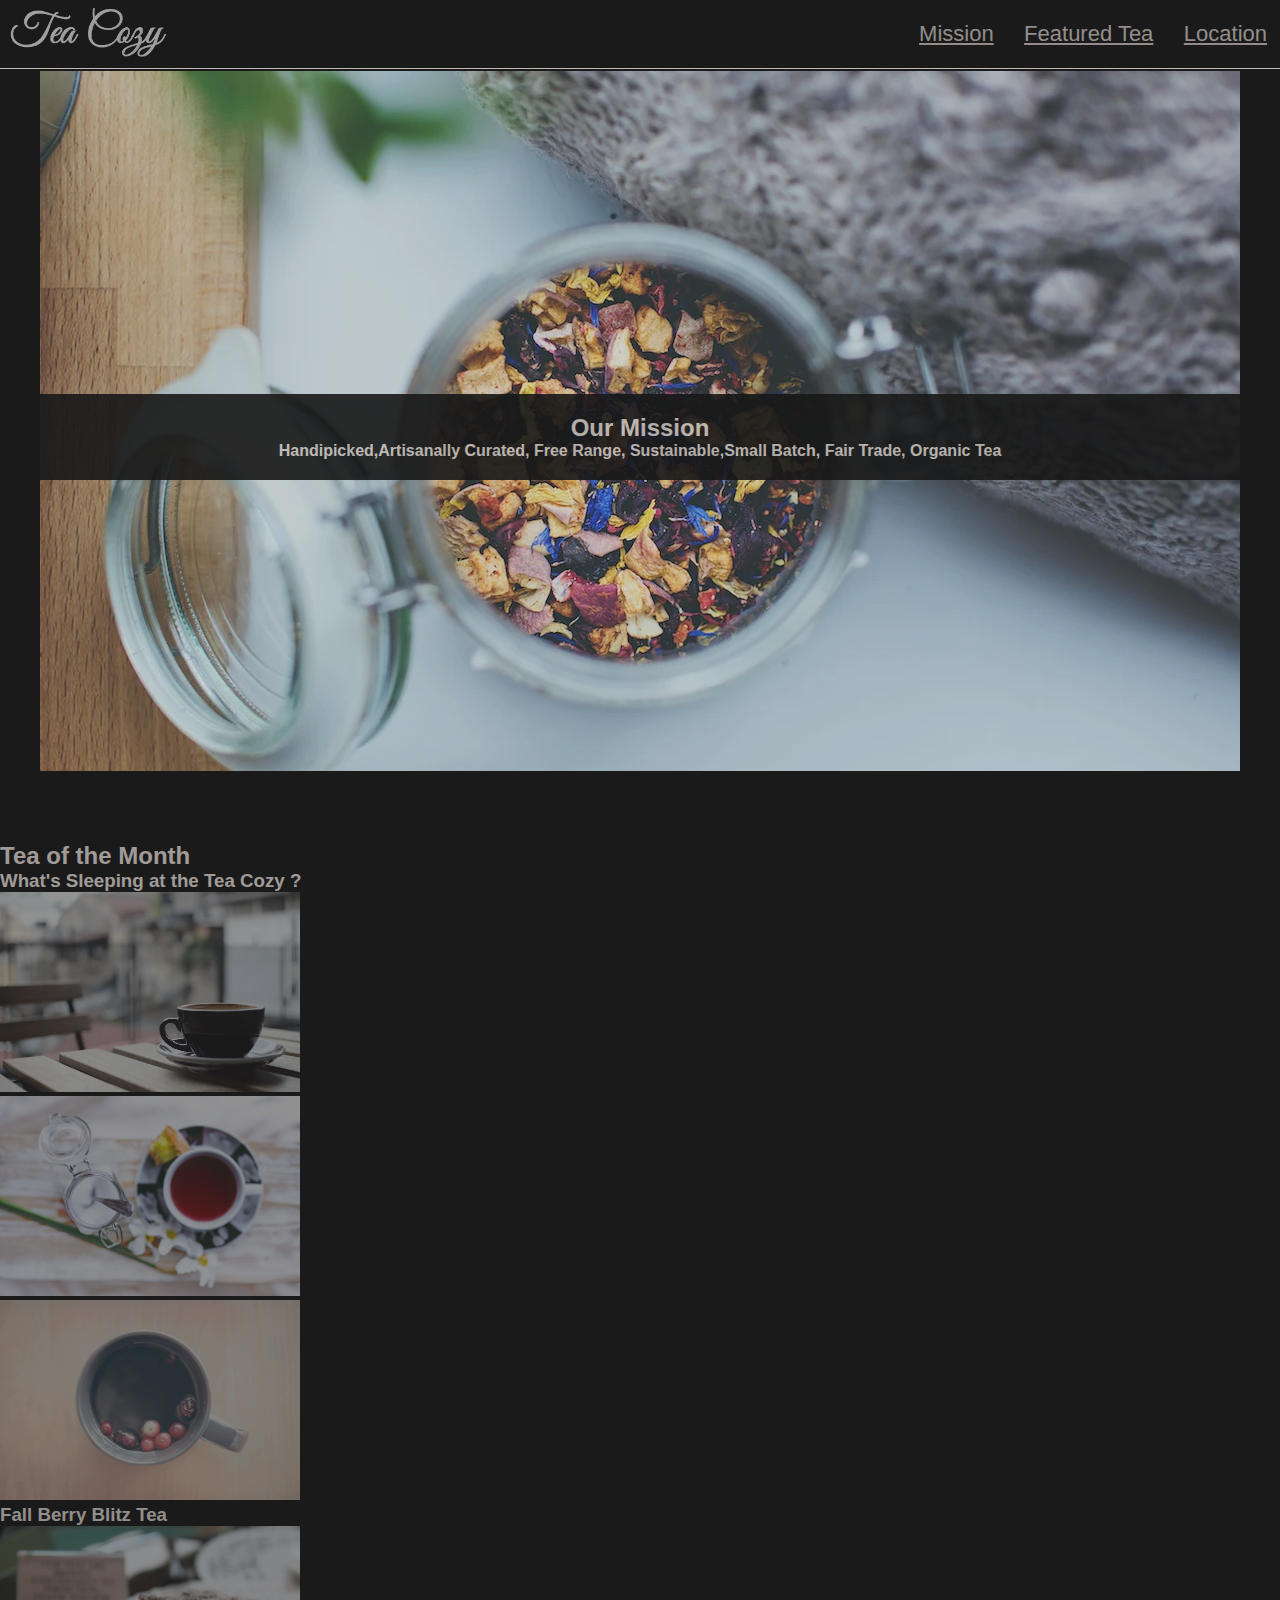
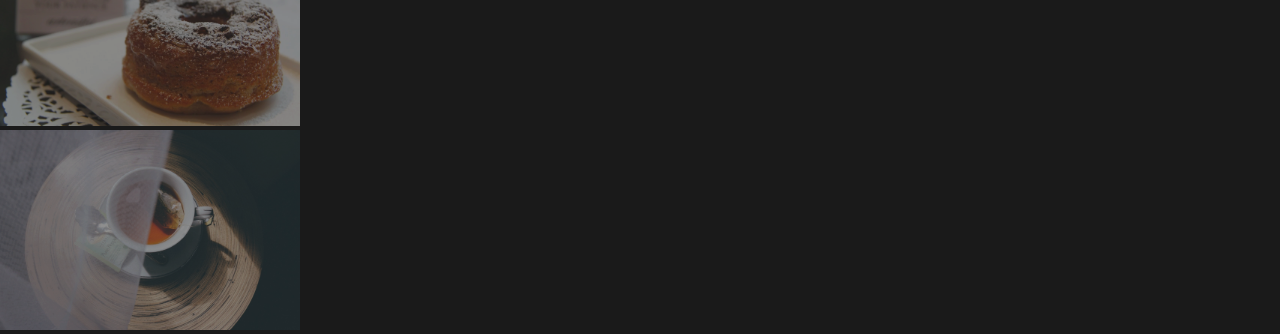
<file: Tea Cozy/index.html>
<!DOCTYPE html>
<html lang="en">
<head>
    <meta charset="UTF-8">
    <meta name="viewport" content="width=device-width, initial-scale=1.0">
    <title>Tea Cozy</title>
    <link rel="stylesheet" href="./style.css">
    <link rel="icon" href="./<favicon-name>.ico" type="image/x-icon">

</head>
<body>
    <header>
        <nav>
            <div class="logo">
                <img src="Img/img-tea-cozy-logo.webp" alt="NotFound" height="50px">
            </div>
            <ul>
                <li><a href="">Mission</a></li>
                <li><a href="">Featured Tea</a></li>
                <li><a href="">Location</a></li>
            </ul>
        </nav>
    </header>
    <main>
        <div class="mission">
            <h2>Our Mission</h2>
            <h4>Handipicked,Artisanally Curated, Free Range, Sustainable,Small Batch, Fair Trade, Organic Tea</h4>
        </div>
    </main>

<section>
    <div class="teaShop">
        <div class="titles">
            <h2>Tea of the Month</h2>
            <h3>What's Sleeping at the Tea Cozy ? </h3>
        </div>
        <div class="teaImg">
            <div class="cards">
                <img src="./Img/img-locations-background.webp" alt="" srcset="">
                <h3></h3>
            </div>
            <div class="cards">
                <img src="./Img/img-bedford-bizarre.webp" alt="" srcset="">
                <h3></h3>
            </div>
            <div class="cards">
                <img src="./Img/img-berryblitz.webp" alt="" srcset="">
                <h3>Fall Berry Blitz Tea</h3>
            </div>
            <div class="cards">
                <img src="./Img/img-donut.webp" alt="" srcset="">
                <h3></h3>
            </div>
            <div class="cards">
                <img src="./Img/img-myrtle-ave.jpg" alt="" srcset="">
                <h3></h3>
            </div>
        </div>
    </div>
</section>

</body>
</html>
</file>
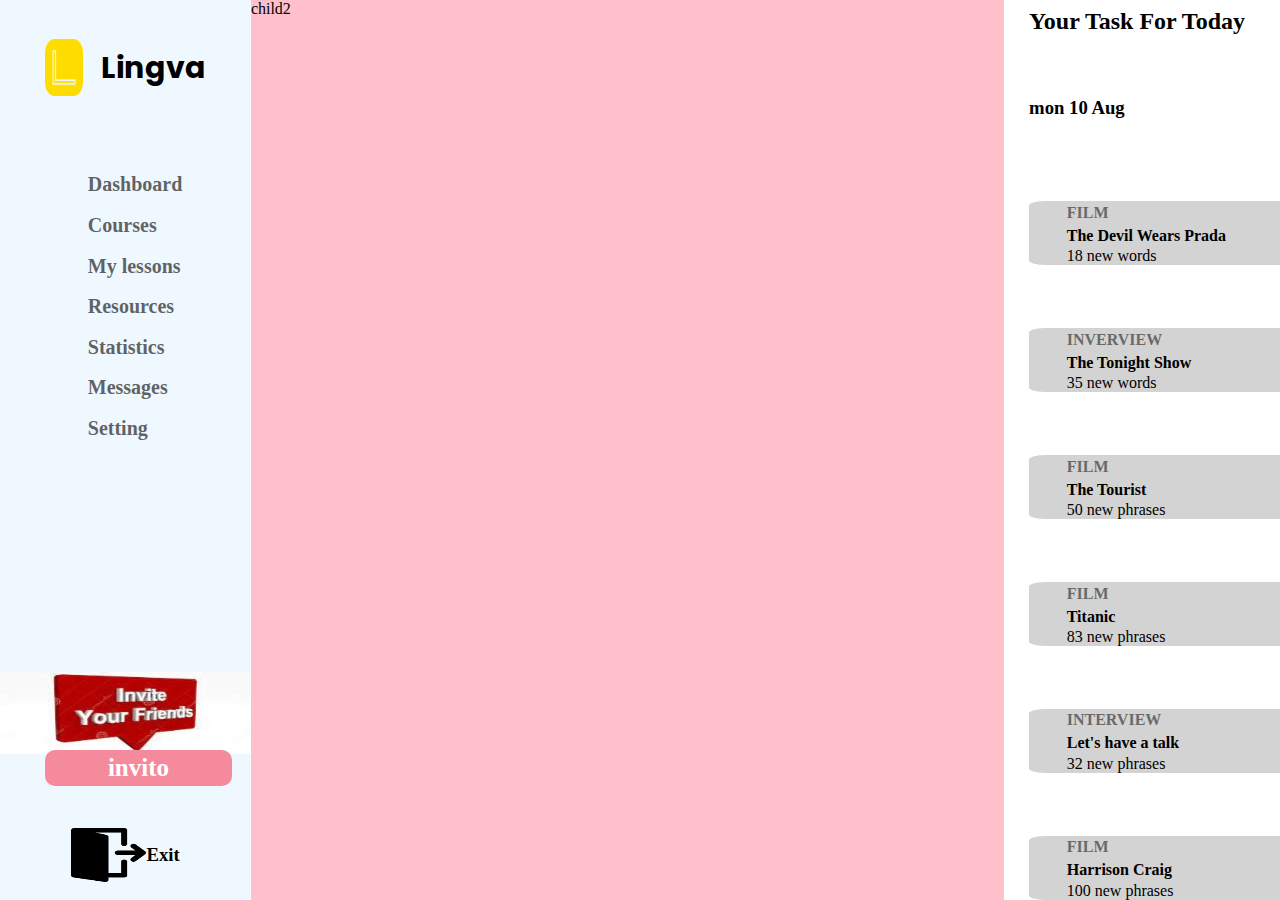
<file: User dashboard/index.html>
<!DOCTYPE html>
<html lang="en">
<head>
    <meta charset="UTF-8">
    <meta name="viewport" content="width=device-width, initial-scale=1.0">
    <title>Document</title>
    
    <link rel="stylesheet" href="./style.css">
  
</head>
<body>
    <div class="main-container">

        <div class="child1-container">
        
        <div class="logo">
            <img src="img/lshape.png" alt="" srcset="" width="30%" height="auto">
            <h1>Lingva</h1>
        </div>

        <div class="menu-item">
            <ul>
                <li><a href="">Dashboard</a></li>
                <li><a href="">Courses</a></li>
                <li><a href="">My lessons</a></li>
                <li><a href="">Resources</a></li>
                <li><a href="">Statistics</a></li>
                <li><a href="">Messages</a></li>
                <li><a href="">Setting</a></li>
            </ul>
        </div>
        <div class="inviteFrd">
            <img src="img/invi2.jpg" alt="img" width="100%" height="70%">
            <a href="">invito</a>
        </div>
        <div class="exit">
            <img src="img/exit.png" alt="exit" width="30%" height="60%">
            <h3>Exit</h3>
        </div>
        </div>



        <div class="child2-container" style="background-color: pink;">child2</div>
        <div class="child3-container">

                <h2>Your Task For Today</h2>
                <h3 class="m1">mon 10 Aug</h3>
         
       
         <div class="film">
           
       
            <h4 class="category">FILM</h4>
            <h4>The Devil Wears Prada</h4>
            <p>18 new words</p>
      
         </div>
         <div class="film">
            <h4 class="category">INVERVIEW</h4>
            <h4>The Tonight Show</h4>
            <p>35 new words</p>
         </div>
         <div class="film">
            <h4 class="category">FILM</h4>
            <h4>The Tourist</h4>
            <p>50 new phrases</p>
        </div>
         <div class="film">
            <h4 class="category">FILM</h4>
            <h4>Titanic</h4>
            <p>83 new phrases</p>
        </div>
         <div class="film">
            <h4 class="category">INTERVIEW</h4>
            <h4>Let's have a talk</h4>
            <p>32 new phrases</p>
        </div>
         <div class="film">
            <h4 class="category">FILM</h4>
            <h4>Harrison Craig</h4>
            <p>100 new phrases</p>
        </div>
        
        </div>
    </div>

    
</body>
</html>
</file>
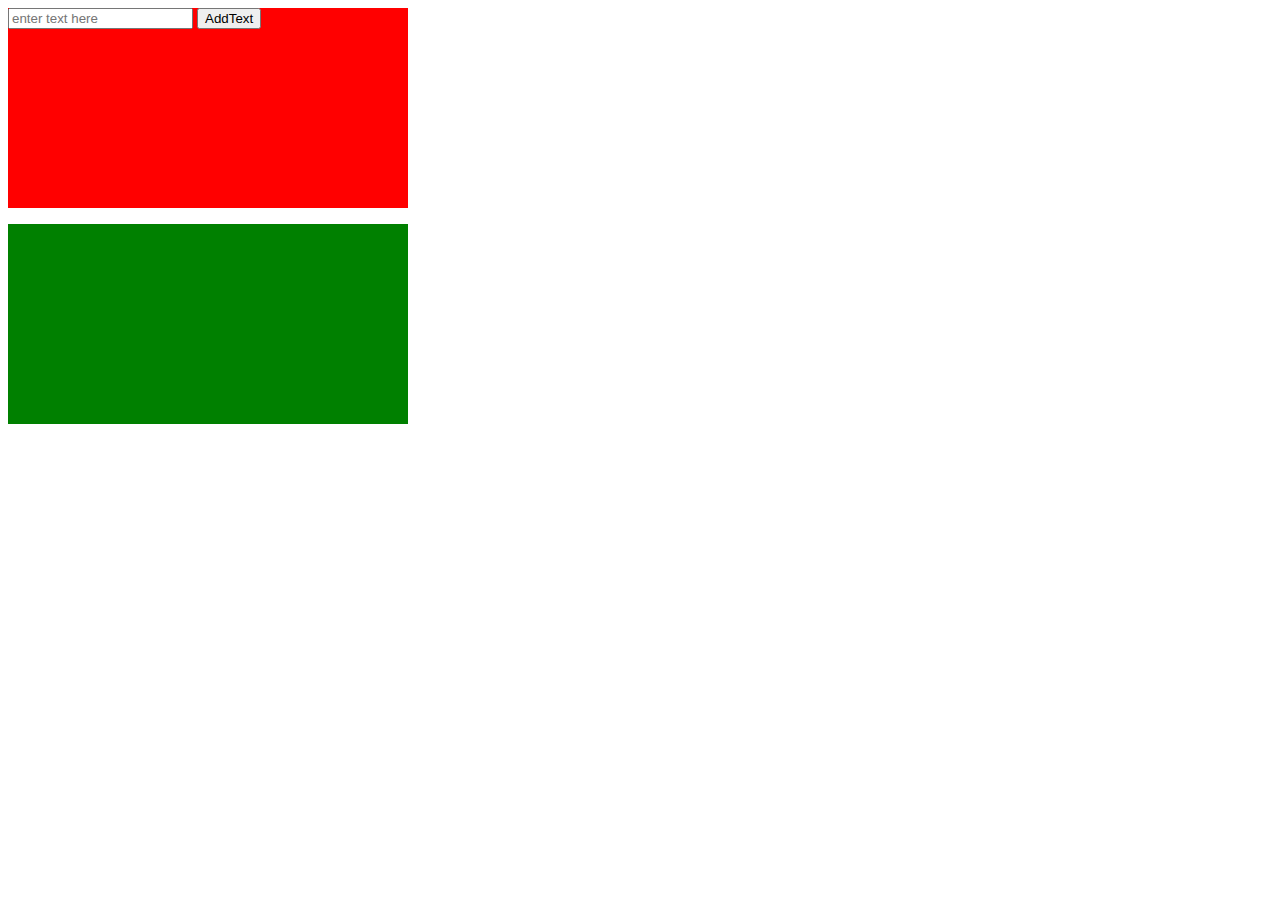
<file: Javascript/DOMManipulation/index.html>
<!DOCTYPE html>
<html lang="en">
<head>
    <meta charset="UTF-8">
    <meta name="viewport" content="width=device-width, initial-scale=1.0">
    <title>DOM Manipulation</title>
    <link rel="stylesheet" href="./style.css">
</head>
<body>
   <!-- <div class="sample" style="background-color: skyblue;">
        sampleClass
   </div>

   <div class="hoverme" style="height: 100px; width: 100px; background-color: blueviolet;">HoverMe</div>
    -->
   <!-- <div class="scroller" style="height: 350px;width: 250px;background-color: lightgreen; overflow-y: scroll;"> -->
    <!-- <p>Lorem ipsum dolor sit amet consectetur, adipisicing elit. Ipsum veniam ullam magnam quisquam, quibusdam nisi sunt vero cumque iste quod blanditiis itaque explicabo sit accusamus in omnis dolorem adipisci reprehenderit placeat dignissimos nemo. Reprehenderit temporibus dolore tempora blanditiis corporis, architecto voluptatem provident mollitia nostrum consequatur aliquid ab, quia assumenda adipisci id. Ipsam soluta inventore vitae reiciendis doloribus tempora libero blanditiis cum hic minus esse quasi vel alias, asperiores voluptatem quae accusantium voluptas eum molestias ea sed maiores ullam. Incidunt dolorum quibusdam minima consequuntur. Nihil, esse. Nisi fuga aut accusantium cupiditate sunt eligendi, magnam ipsa delectus quisquam architecto possimus nulla saepe voluptatibus asperiores eaque modi adipisci distinctio nostrum obcaecati porro ipsam facilis praesentium. Commodi ducimus, veniam exercitationem at minus corporis sequi vel quos architecto tempora eos. Nisi, eius? Distinctio praesentium esse quia voluptatem placeat, sapiente nemo similique voluptatum non? At iusto, ratione temporibus dolores, quae, libero facilis odit rem tempore fugiat repellendus. Earum error aspernatur assumenda, eaque minus reprehenderit mollitia perspiciatis recusandae reiciendis animi qui consectetur inventore, odit ipsam cum aliquid libero deserunt dicta? Distinctio fugiat sed cum molestiae, quo magnam sequi dignissimos mollitia dicta maiores enim expedita unde asperiores voluptate praesentium explicabo porro velit possimus earum a. Voluptates excepturi voluptatibus eius, dolores nesciunt soluta beatae consequatur consequuntur, ea, repellat explicabo aspernatur totam temporibus. Aut, dolorem. Dolores neque possimus debitis placeat inventore. Nam soluta eius delectus! Numquam nihil dignissimos inventore dolor tempora quisquam nobis, non placeat odio maxime nisi impedit eius quo veniam, accusamus recusandae minima molestias. Assumenda odit quos facere debitis, aut atque doloribus ex officia, ipsum laboriosam suscipit at deleniti necessitatibus magni sed corporis explicabo! Explicabo praesentium tempore, non quibusdam, eaque eveniet quidem eligendi et sunt fugiat maxime aperiam quis aut voluptatem vitae doloremque ex quam? Accusantium eius esse incidunt eos, accusamus aliquam perspiciatis placeat hic nisi excepturi aperiam rem dolorum quod ducimus neque consequuntur laborum minus vero! Recusandae similique molestiae necessitatibus quae hic maxime consequatur quasi porro nobis iusto deleniti nihil dolorum odio nemo obcaecati accusantium unde ducimus vitae, quidem itaque? Et accusantium distinctio quis repellat provident eligendi rerum aliquam consequatur accusamus, odio harum perferendis vel deleniti totam iure nobis architecto, neque corrupti placeat reiciendis cumque explicabo. Provident voluptas aperiam nostrum ab, possimus error optio recusandae odio fuga dignissimos doloribus voluptates veniam quidem voluptatum dolorem quod tempora explicabo, officiis, commodi sit temporibus necessitatibus? Vero quasi aspernatur iste dolores placeat sint praesentium fugit excepturi. Velit necessitatibus omnis dolor dignissimos optio aperiam ut, voluptatum iste nemo vero odio exercitationem doloribus beatae nam fugit maiores officiis. Aspernatur accusamus, enim similique officiis dolore quidem eligendi! Velit assumenda qui deserunt quos repudiandae dolores, amet iste pariatur cumque architecto molestiae aspernatur labore fugit facilis nobis excepturi voluptates aliquid nulla porro sapiente enim. Voluptas, ex? Maiores, pariatur, animi nulla expedita voluptatem soluta natus nostrum nobis ipsum dolor obcaecati earum deleniti ipsa vitae accusamus ea. Deleniti voluptas tenetur possimus id consequuntur assumenda alias ad eveniet distinctio rem beatae consequatur nostrum, iusto, ullam architecto modi dolorem ex debitis nemo porro! Delectus ex molestias cumque aut perspiciatis magnam?</p> -->
<!-- </div> -->
<!-- 
<select name="subject" id="subjects">
    <option value="">Select a Subject</option>
    <option value="Java">Java</option>
    <option value="C++">CPP</option>
    <option value="python">Python</option>
</select> -->


<!-- 
<input type="text"  placeholder="Enter your name" name="username"> -->

<!-- <input class="checkbtn" type="checkbox" name="subjects" id="java" value="java" checked>Java
<input class="checkbtn" type="checkbox" name="subjects" id="python" value="python">python
<input class="checkbtn" type="checkbox" name="subjects" id="cpp" value="cpp">cpp -->


<!-- //keypress
 -->
<!-- <button id="keys">a</button> -->
<!-- 
<form action="">
    <input type="text" placeholder="Enter Usename">
    <input type="submit" value="Submit">
</form> -->

<div class="red" style="height: 200px; width: 400px; background-color: red;">
    <input type="text" placeholder="enter text here">
    <button id="addText">AddText</button>
</div>
<div class="green" style="height: 200px; width: 400px; background-color: green;">
    <ul>
        
    </ul>
</div>

  <script src="./index.js"></script>
</body>
</html>
</file>
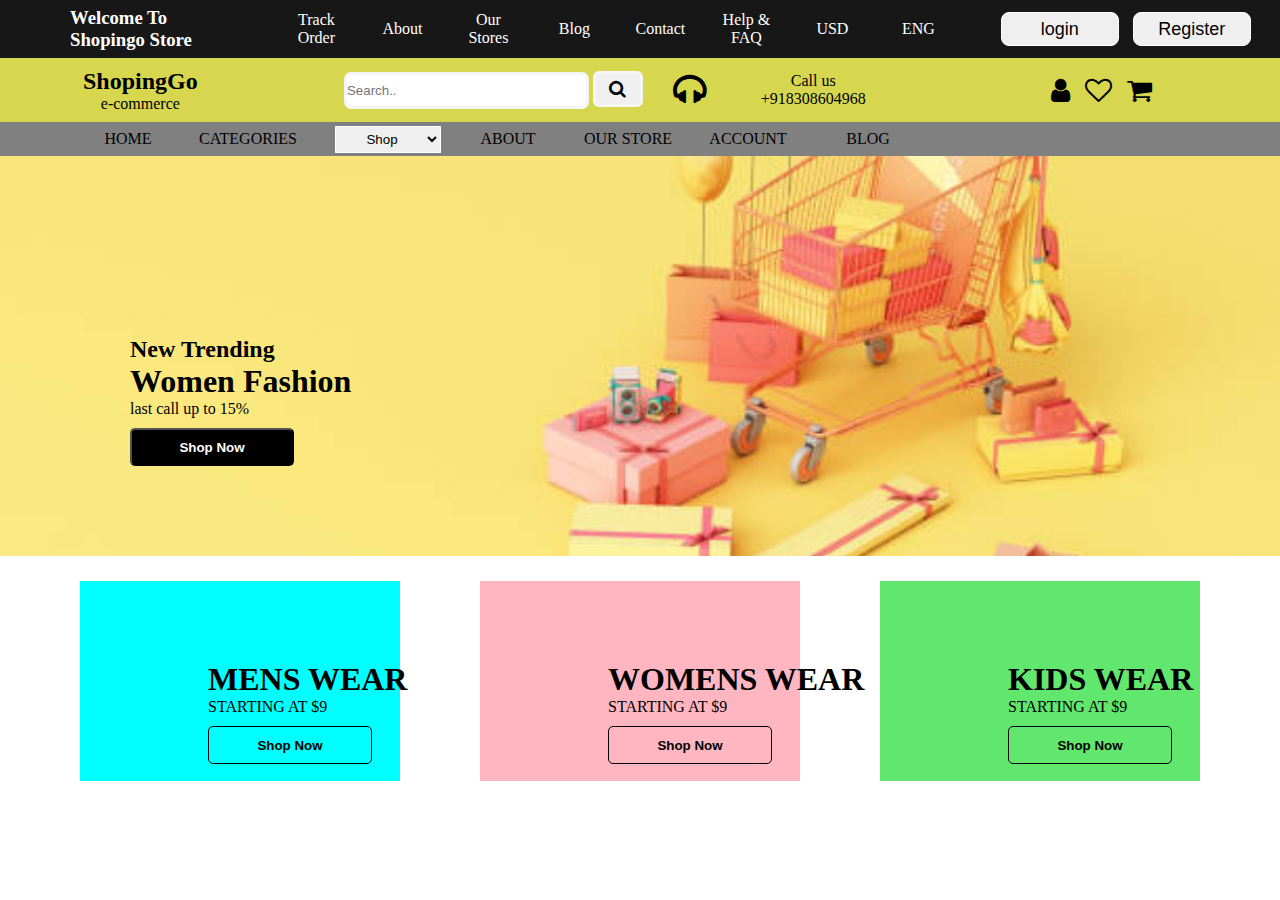
<file: e-commerce/home.html>
<!DOCTYPE html>
<html lang="en">
<head>
    <meta charset="UTF-8">
    <meta name="viewport" content="width=device-width, initial-scale=1.0">
    <title>Document</title>
    <link rel="stylesheet" href="./style.css">
    <link rel="stylesheet" href="https://cdnjs.cloudflare.com/ajax/libs/font-awesome/4.7.0/css/font-awesome.min.css">
    <!-- <link rel="stylesheet" href="https://cdnjs.cloudflare.com/ajax/libs/font-awesome/4.7.0/css/font-awesome.min.css"> -->

</head>
<body>
    <header>
        <nav>
            <section id="section1">
            <div id="welcome">
                <h3>Welcome To Shopingo Store</h3>
            </div>
            <div id="middle"> 
                <li class="middle_list" onmouseenter="mouseEnter(this)" onmouseout="mouseOut(this)">Track Order</li>
                <li class="middle_list"  onmouseenter="mouseEnter(this)" onmouseout="mouseOut(this)">About</li>
                <li class="middle_list"  onmouseenter="mouseEnter(this)" onmouseout="mouseOut(this)">Our Stores</li>
                <li class="middle_list"  onmouseenter="mouseEnter(this)" onmouseout="mouseOut(this)">Blog</li>
                <li class="middle_list"  onmouseenter="mouseEnter(this)" onmouseout="mouseOut(this)">Contact</li>
                <li class="middle_list"  onmouseenter="mouseEnter(this)" onmouseout="mouseOut(this)">Help & FAQ</li>
                <li class="middle_list"  onmouseenter="mouseEnter(this)" onmouseout="mouseOut(this)">USD</li>
                <li class="middle_list"  onmouseenter="mouseEnter(this)" onmouseout="mouseOut(this)">ENG</li>
            </div>
            <div id="login">
                <button onmouseenter="mouseEnter(this)" onmouseout="mouseOut(this)">login</button>
                <button onmouseenter="mouseHover(this)" onmouseout="mouseLeave(this)">Register</button>
            </div>
            <section>
        </nav>
        <section id="section2">

            <div id="logoName" onmouseenter="mouseHover(this)" onmouseout="mouseLeave(this)">
                <h2>ShopingGo</h2>
                <p>e-commerce</p>
            </div>
            <div id="search">
                <ul>
                    <li><input type="text" placeholder="Search.." name="search"> <button type="submit"><i class="fa fa-search" style="font-size: 18px;"></i></button></li>
                    <li><i onmouseenter="mouseHover(this)" onmouseout="mouseLeave(this)" class="fa fa-headphones" style="font-size:36px"></i></li>
                    <li onmouseenter="mouseHover(this)" onmouseout="mouseLeave(this)" style="width: 153px;">Call us +918308604968</li>                 
            </ul>
            </div>
            <div id="icons">
                <li><i onmouseenter="mouseHover(this)" onmouseout="mouseLeave(this)" class="fa fa-user" style="font-size:27px" aria-hidden="true"></i></li>
                <li><i onmouseenter="mouseHover(this)" onmouseout="mouseLeave(this)" class="fa fa-heart-o" style="font-size:27px;"></i></li>
                <li><i onmouseenter="mouseHover(this)" onmouseout="mouseLeave(this)" class="fa fa-shopping-cart" style="font-size:27px"></i></li>
                
            </div>
    </section>
    
    <section id="menuItem">
        <ul>
            <li onmouseenter="mouseEnter(this)" onmouseout="mouseOut(this)">HOME</li>
            <li onmouseenter="mouseEnter(this)" onmouseout="mouseOut(this)">CATEGORIES</li>
            <li onmouseenter="mouseEnter(this)" onmouseout="mouseOut(this)" style="margin-left: 20px;"><select name="shop" id="shop">
                <option value="retail">Shop</option>
                <option value="shop1">shop1</option>
            </select></li>
            <li onmouseenter="mouseEnter(this)" onmouseout="mouseOut(this)">ABOUT</li>
            <li onmouseenter="mouseEnter(this)" onmouseout="mouseOut(this)">OUR STORE</li>
            <li onmouseenter="mouseEnter(this)" onmouseout="mouseOut(this)">ACCOUNT</li>
            <li onmouseenter="mouseEnter(this)" onmouseout="mouseOut(this)">BLOG</li>
        </ul>
    </section>
    </header>
    <div id="img">
        <div class="shopNow">
            <h2>New Trending</h2>
            <h1>Women Fashion</h1>
            <p>last call up to 15%</p>
            <input type="button" value="Shop Now">
        </div>
    </div>
    
    <section id="wear">
        <div class="box skyblue">
            <div class="category">
               
                <h1>MENS WEAR</h1>
                <p>STARTING AT $9</p>
                <input type="button" value="Shop Now">
            </div>
        </div>
        <div class="box lightpink">
            <div class="category">
             
                <h1>WOMENS WEAR</h1>
                <p>STARTING AT $9</p>
                <input type="button" value="Shop Now">
            </div>
        </div>
        <div class="box lightgreen">
            <div class="category"> 
                <h1>KIDS WEAR</h1>
                <p>STARTING AT $9</p>
                <input type="button" value="Shop Now"></div>
        </div>

    </section>
    <script src="./home.js"></script>
</body>
</html>
</file>
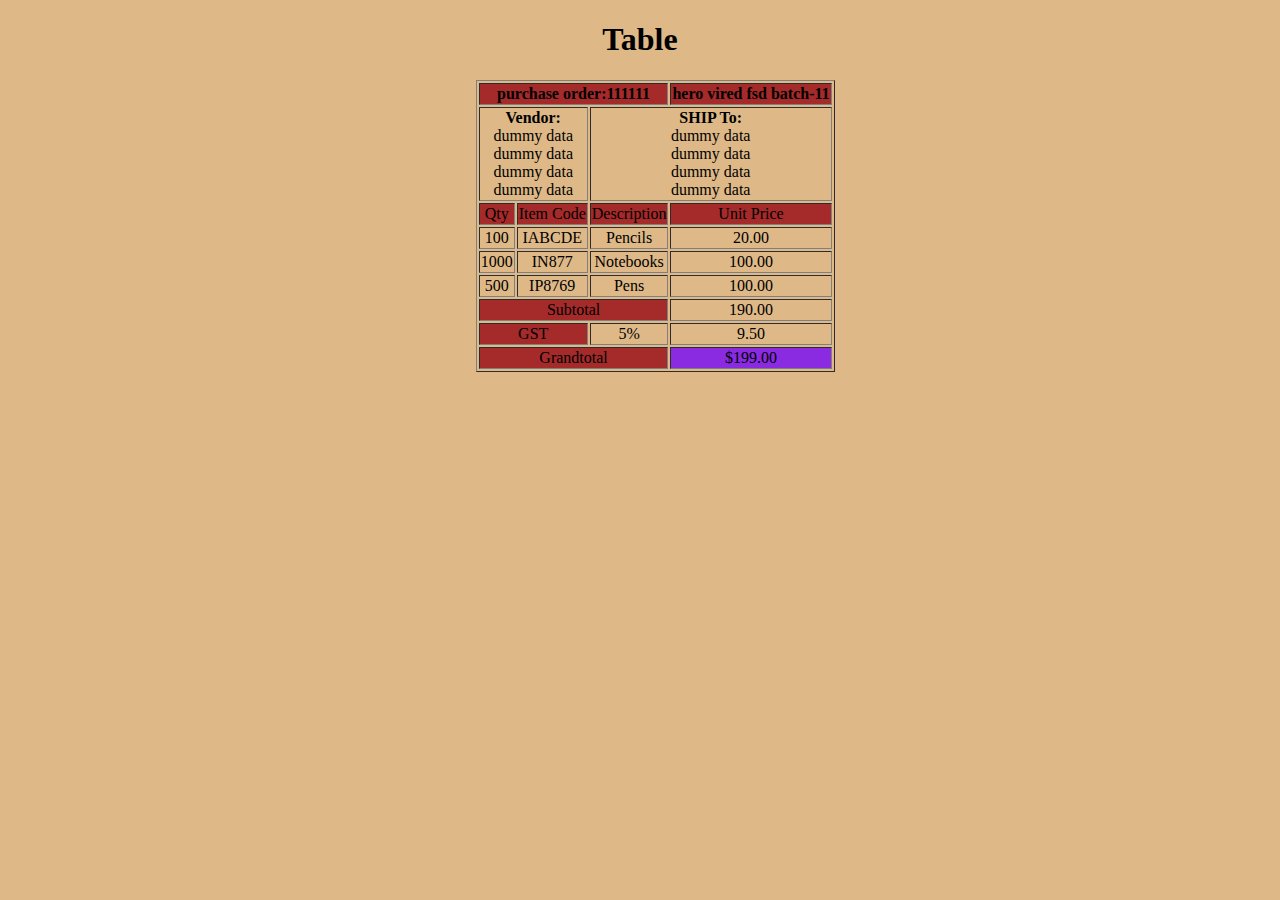
<file: html/tableassignment.html>
<!DOCTYPE html>
<html lang="en">
<head>
    <meta charset="UTF-8">
    <meta name="viewport" content="width=device-width, initial-scale=1.0">
    <title>Document</title>
    <link rel="stylesheet" href="style.css">
</head>
<body>
    <h1>Table</h1>
    <div>
    <table border="1">
        <tr class="redclr">
            <th colspan="3">purchase order:111111</th>
            <th>hero vired fsd batch-11</th>
        </tr>
        <tr>
            <td colspan="2"><b>Vendor:</b><br>dummy data <br>dummy data <br> dummy data <br> dummy data</td>
            <td colspan="2"><b>SHIP To:</b><br>dummy data <br>dummy data <br> dummy data <br> dummy data</td>

        </tr>
        <tr class="redclr">
            <b>
                <td>Qty</td>
                <td>Item Code</td>
                <td>Description</td>
                <td>Unit Price</td>
            </b>

        </tr>
        <tr>
            <td>100</td>
            <td>IABCDE</td>
            <td>Pencils</td>
            <td>20.00</td>
        </tr>
        <tr>
            <td>1000</td>
            <td>IN877</td>
            <td>Notebooks</td>
            <td>100.00</td>
        </tr>
        <tr>
            <td>500</td>
            <td>IP8769</td>
            <td>Pens</td>
            <td>100.00</td>
        </tr>
        <tr>
            <td class="redclr" colspan="3">Subtotal</td>
            <td>190.00</td>
        </tr>
        <tr>
            <td class="redclr" colspan="2"> GST</td>
            <td>5%</td>
            <td>9.50</td>
        </tr>
        <tr>
            <td class="redclr" colspan="3">Grandtotal</td>
            <td id="blue">$199.00</td>
        </tr>
    </table>
</div>
</body>
</html>
</file>
<file: Tea Cozy/style.css>
*{
    margin: 0;
    padding: 0;
    box-sizing: border-box;
    font-family: Helvetica, sans-serif;
    color: seashell;
    opacity: 0.9;
    background-color: black;
}
nav{
    display: flex;
    justify-content: space-between;
    align-items: center;
    height: 69px;
    border-bottom: 1px solid seashell;
    position: fixed;
    width: 100%;
    top: 0;
    background-color: black;
    
}
nav ul li{
    font-size: 22px;
  display: inline-block;
  margin: 13px;
}
.logo{
    margin-left: 10px;
}
main{
    background-image: url("./Img/img-mission-background.webp");
    /* background-position: center; */
    background-repeat: no-repeat;
    background-size: cover;
    width: 1200px;
    height: 700px;
    margin: 71px auto;
    /* display: flex; */
}
.mission{
    position: relative;
    top: 323px;
    padding: 20px;
    text-align: center;
}
.cards img{
    height: 200px;
    width: 300px;
}
</file>
<file: User dashboard/style.css>
@import url('https://fonts.googleapis.com/css2?family=Poppins:wght@300&display=swap');

html,body{
    margin: 0;
    padding: 0;
    height: 100%;
    width: 100%;
}

*{
    box-sizing: border-box;
}
/* display :flex :horizontal and vetical */
.main-container{
    height: 100%;
    width: 100%;
    /* background-color: red; */
    display: flex;
}

.child1-container{
height: 100%;
width: 20%;
display: flex;
flex-direction: column;
align-items: center;
justify-content: space-between;
background-color: aliceblue;

}
.logo{
    
    width: 100%;
    height: 15%;
    display: flex;
    justify-content: center;
    align-items: center;
    
}
.logo > img{
    width: 15%;
  height: 42%;
  margin-right: 7%;
  
}
.logo > h1{
  font-size:30px;
  font-family: 'Poppins';
}

.menu-item{
   width: 100%;
   height: 55%;
   
}
.menu-item > ul{
    padding: 0;
    margin: 0;
    
}
.menu-item > ul > li{
    list-style: none;
    margin: 7% 0%;
    display: flex;
    justify-content: start;
    
   
    
}

.menu-item > ul > li > a{
    text-decoration: none;
    opacity: 0.6;
    color: black !important;
    font-weight: bold;
    font-size: 20px;
    margin-left: 35%;
  
}
.menu-item > ul > li > a:hover{
    color: blue !important;
    font-weight: bolder;
    opacity: 0.8;
    
  
}
.menuImg{
    max-width: 8%;
    margin-right: 10%;

}

.inviteFrd{
    text-align: center;
    width: 100%;
    max-height: 20%;
    
    position: relative;
}
.inviteFrd>a{
    /* margin-top: 10px; */
    background-color: rgb(245, 138, 156);
    padding: 4px 25%;
    
    color: white;
  
    text-decoration: none;
    font-weight: bolder;
    font-size: 25px;
    border-radius: 10px;
    position: absolute;
    bottom: 3%;
    left: 18%;
}

.child2-container{
height: 100%;
width: 60%;

}
.exit{width: 100%;
    height: 10%;
    cursor: pointer;
    display: flex;
    align-items: center;
    justify-content: center;
    }

.child3-container{
    height: 100%;
    width: 20%;
    display: flex;
    flex-direction: column;
    background-color: white;
    justify-content: space-between;
    margin-left: 2%;
}
.child3-container h2{
    
margin: 0;
margin-top: 3%;
}

.film{
    width: 100%;
    display: flex;
    flex-direction: column;
    justify-content: start;
    background-color: lightgray;
    border-radius: 7% 0% 0% 7%;
    display: flex;
}
.film > h4{
    margin: 1% 15%;
 
}
.film > p{
    margin: 0% 15%;
 
}

.category{
    opacity: 0.5;
}
.m1{
    margin-top: 0;
}
</file>
<file: Javascript/DOMManipulation/style.css>
.hoverEffect{
    background-color: aqua;
    box-shadow: 10px 10px 5px 0px rgba(0,0,0,0.75);
-webkit-box-shadow: 10px 10px 5px 0px rgba(0,0,0,0.75);
-moz-box-shadow: 10px 10px 5px 0px rgba(0,0,0,0.75);
}
</file>
<file: e-commerce/style.css>
*{
    margin: 0;
    padding: 0;
}

#welcome{
    width: 174.1px;
    padding-left: 70px;
}
#middle{
    display: flex;
    align-items: center;
    justify-content: space-evenly;

    
}

#middle li{
    list-style: none;
    width: 66px;
    padding: 5px 5px;
    margin: 3px 5px;
    text-align: center;
}
#section1{
    display: flex;
    justify-content: space-between;
    align-items: center;
    background-color: rgba(0, 0, 0, 0.911);
    color: white;
    padding: 3px 0px;
    
}
#login button{
    border: 1px solid white;
    /* padding: 10px 10px; */
    width: 118px;
  height: 34px;
    text-align: center;
    margin-left: 10px;
    font-size: large;
    border-radius: 8px;
    /* color: white; */
}

/* section2 */
#section2{
    display: flex;
    justify-content: space-between;
    align-items: center;
    background-color: rgb(214, 214, 79);
    text-align: center;
}

#search{
    width: 606.733px;
    height: 64px;
  
}
#search ul{
    display: flex;
    justify-content: space-evenly;
    align-items: center;
    height: 100%;
    /* margin-top: 17px; */
}

#search ul li{
    list-style: none;
}
#search ul li input{
    border: 3px solid whitesmoke;
  width: 239px;
  height: 31px;
  border-radius: 7px;
}
#search ul li button{
    width: 50px;
  height: 36px;
  border: 3px solid whitesmoke;
  border-radius: 6px;
}
#logoName{
    margin-left: 83px;
}
#icons{
    width: 244px;
    display: flex;
}
#icons li{
    list-style: none;
    
}

#icons i{
    margin-left: 15px;
}
#menuItem ul{
    display: flex;
    justify-content: flex-start;
    margin-left: 68px;
    align-items: center;
    height: 34px;


}
#menuItem{
    height: 34px;
    background-color: gray;
    
}
#menuItem ul li{
    width: 110px;
    list-style: none;
    text-align: center;
    padding: 3px 5px;
}
select{
    border: 1px solid white;
  width: 106px;
  height: 27px;
  text-align: center;
}
#img{
    background-image: url(./img/img8.jpg);
    background-size: cover;
    height: 400px;
    background-repeat: no-repeat;
    background-position: center;
}

.shopNow{
    position: relative;
    top: 180px;
    left: 130px;
    width: 240px;
  height: 146px;
}
.shopNow p{
    margin-bottom: 10px;
}
.shopNow input{
width: 164px;
  height: 38px;
  background: black;
  color: white;
  font-weight: bolder;
  border-radius: 5px;

}
#wear{
    display: flex;
    justify-content: space-evenly;
    width: 100%;
    margin-top: 25px;
}



.box{
    width: 25%;
    height: 200px;

}
.skyblue{
    background-color: aqua;
}
.lightpink{
    background-color: lightpink;
}
.lightgreen{
    background-color: rgb(97, 231, 109);
}
.category{
    position: relative;
    top: 40%;
    left: 40%;
}

.category input{
width: 164px;
  height: 38px;
  font-weight: bolder;
  border-radius: 5px;
  background-color: transparent;
  border: 1px solid black;
}


.category p{
    margin-bottom: 10px;
}








.hoverme{  
    cursor: pointer; 
    color:black;
    font-weight: bolder;
    text-shadow: 0 0 2px gray; 
    background-color:white;
    box-shadow: 2px 2px 2px 1px rgba(0, 0, 0, 0.2);
    border-radius: 5px;
}
.hoverSection2{
    color: whitesmoke;
    cursor: pointer;
    text-shadow: 5px 0 5px black; 
}
</file>
<file: html/style.css>
.redclr{
    background-color: brown;
}

#blue{
    background-color: blueviolet;
}

h1{
    text-align: center;
}
div{
    text-align: center;
    padding-left: 37%;
   
}
body{
    background-color: burlywood;
}
</file>
